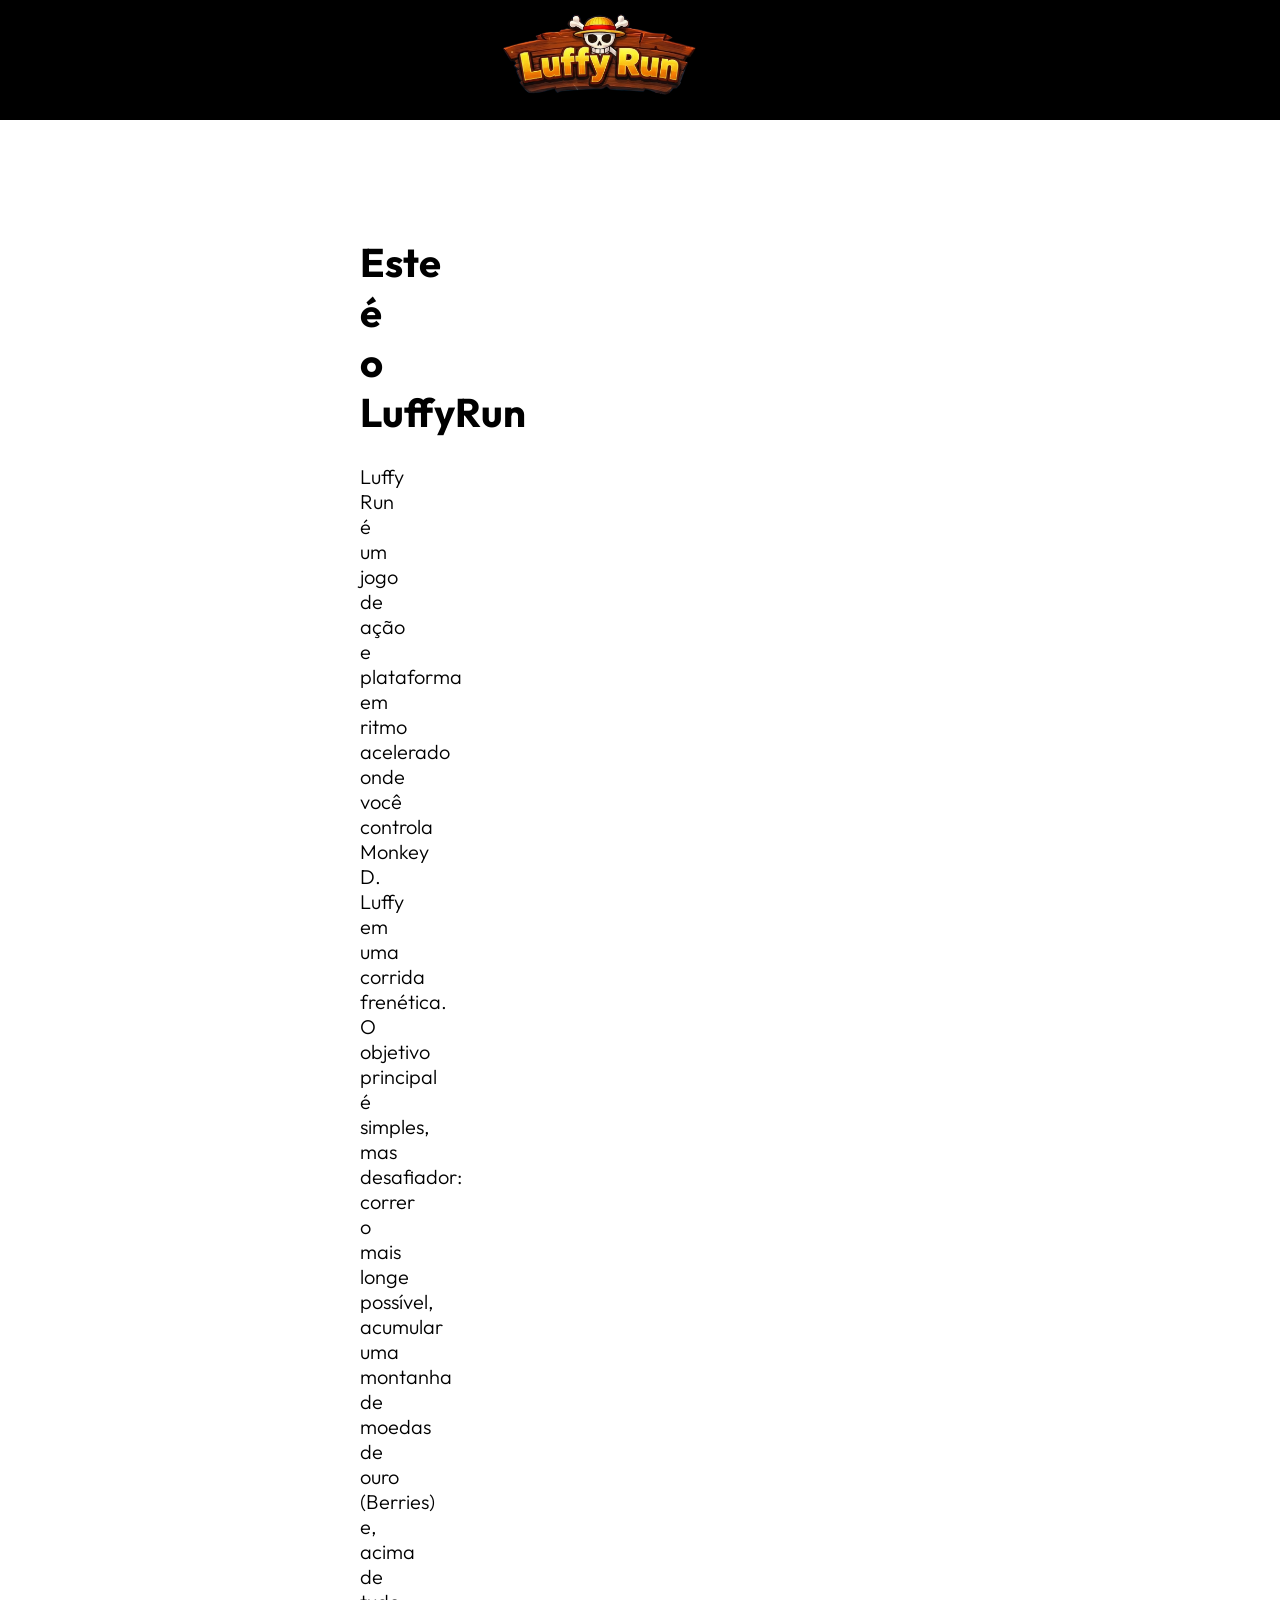
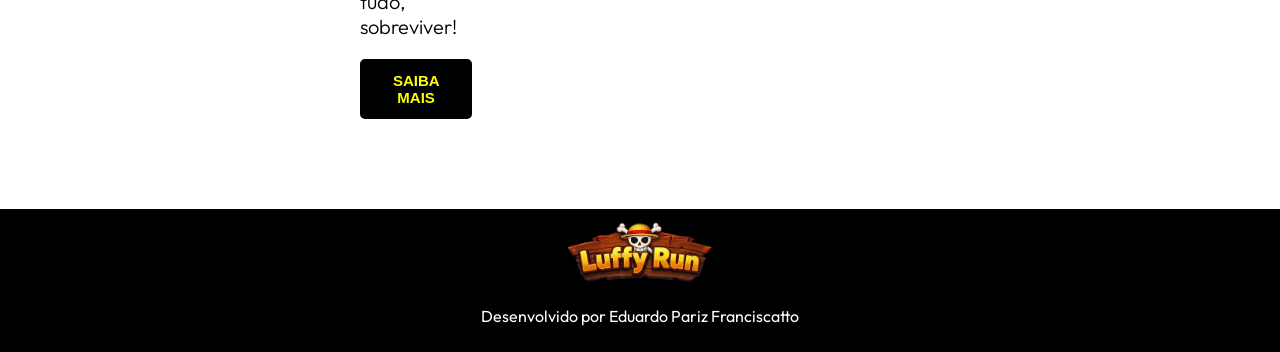
<file: index.html>
<!DOCTYPE html>
<html>
    <head>
        <meta charset="utf-8">
        <meta name="viewport" content="width=device-width,intial-scale=1">
        <title> LuffyRun</title>
        <link rel="stylesheet" type="text/css" href="style.css">
        <link rel="preconnect" href="https://fonts.googleapis.com">
        <link rel="preconnect" href="https://fonts.gstatic.com" crossorigin>
        <link href="https://fonts.googleapis.com/css2?family=Outfit:wght@100..900&display=swap" rel="stylesheet">
        <link rel="stylesheet" type="text/css" href="style.css">
    </head>
    <body>
        <header>
            <a href="index.html" title="home">
                <img src="imagens/LuffyRun.png" alt="luffyrun" title="luffyrun" class="logoimg">
            </a>
            <nav>
                <a href="index.html" title="home">HOME</a>
                <a href="sobre.html" title="Sobre">SOBRE</a>
                <a href="jogo.html" title="jogo">JOGO</a>
                <a href="historia.html" title="historia">HISTÓRIA</a>
                <a href="contato.html" title="contato">CONTATO</a>
            </nav>
        </header>
        <div class="grid-2">
            <div class="coluna-1"> <!--Caixa de texto-->
                 <h1> Este é o LuffyRun</h1>
            <p>
                Luffy Run é um jogo de ação e plataforma em ritmo acelerado onde você controla
                Monkey D. Luffy em uma corrida frenética. O objetivo principal é simples,
                mas desafiador: correr o mais longe possível, acumular uma montanha
                de moedas de ouro (Berries) e, acima de tudo, sobreviver!
            </p>
            <button class="botao1">
                SAIBA MAIS
            </button>

            </div>
            <div class="coluna-2"> <!--Imagem-->
                <img src="imagens/hero.png" alt="hero" title="hero" class="img" >
            </div>
        </div>
        <footer>
            <a href="index.html" title="home">
                <img src="imagens/LuffyRun.png" alt="luffyrun" title="luffyrun" class="logofooter">
            </a>
            <p>
                Desenvolvido por Eduardo Pariz Franciscatto
            </p>
        </footer>
    </body>
</html>
</file>
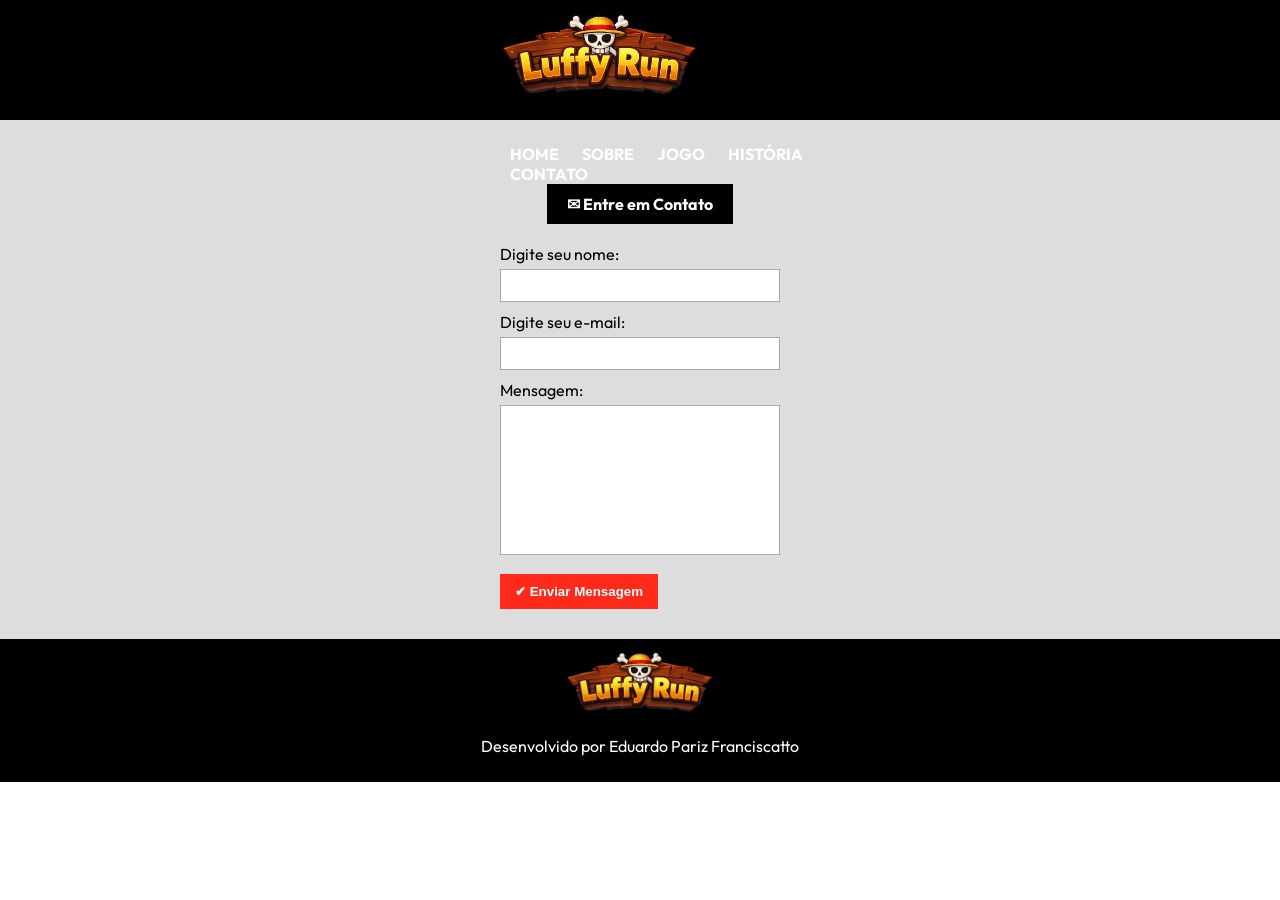
<file: contato.html>
<!DOCTYPE html>
<html>
    <head>
        <meta charset="utf-8">
        <meta name="viewport" content="width=device-width,intial-scale=1">
        <title> LuffyRun</title>
        <link rel="stylesheet" type="text/css" href="style.css">
        <link rel="preconnect" href="https://fonts.googleapis.com">
        <link rel="preconnect" href="https://fonts.gstatic.com" crossorigin>
        <link href="https://fonts.googleapis.com/css2?family=Outfit:wght@100..900&display=swap" rel="stylesheet">
        <link rel="stylesheet" type="text/css" href="style.css">
    </head>
    <body>
        <header>
            <a href="index.html" title="home">
                <img src="imagens/LuffyRun.png" alt="LuffyRun" title="LuffyRun" class="logoimg">
            </a>
            <nav>
                <a href="index.html" title="home">HOME</a>
                <a href="sobre.html" title="Sobre">SOBRE</a>
                <a href="jogo.html" title="jogo">JOGO</a>
                <a href="historia.html" title="historia">HISTÓRIA</a>
                <a href="contato.html" title="contato">CONTATO</a>
            </nav>
        </header>
        <div class="container">
            <div class="titulo">
                <span>✉ Entre em Contato</span>
            </div>
        <form>
            <label>Digite seu nome:</label>
            <input type="text">
            <label>Digite seu e-mail:</label>
            <input type="email">
            <label>Mensagem:</label>
            <textarea></textarea>
            <div class="botao">
                <button>✔ Enviar Mensagem</button>
            </div>
        </form>
    </div>

        <footer>
            <a href="index.html" title="home">
                <img src="imagens/LuffyRun.png" alt="LuffyRun" title="LuffyRun" class="logofooter">
            </a>
            <p>
                Desenvolvido por Eduardo Pariz Franciscatto
            </p>
        </footer>
    </body>
</html>
</file>
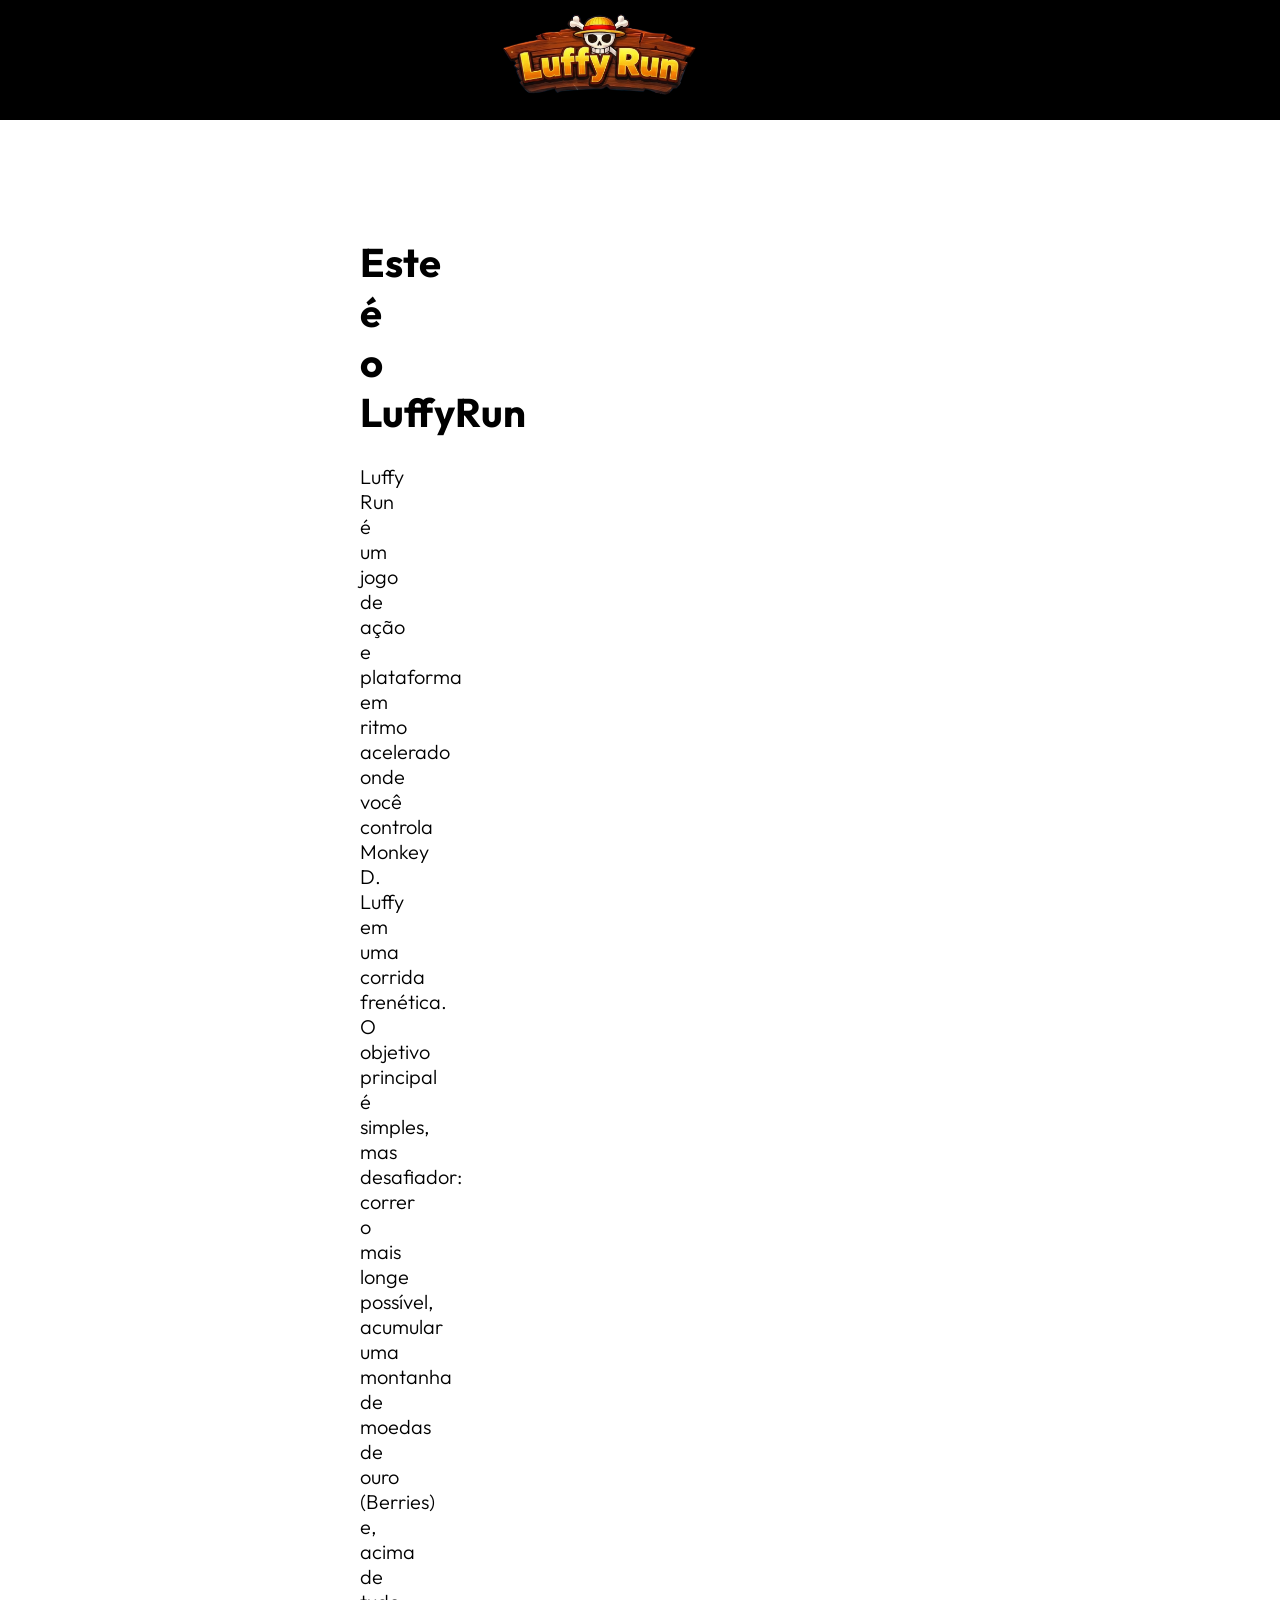
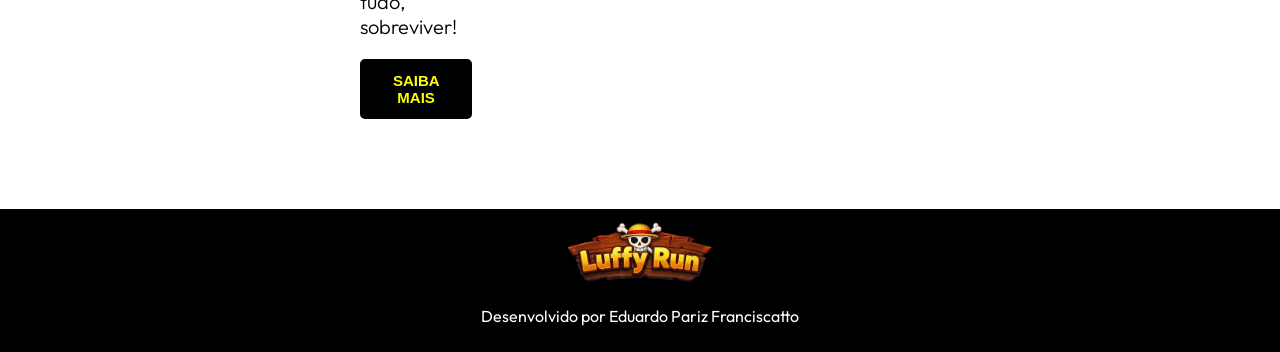
<file: historia.html>
<!DOCTYPE html>
<html>
    <head>
        <meta charset="utf-8">
        <meta name="viewport" content="width=device-width,intial-scale=1">
        <title> LuffyRun</title>
        <link rel="stylesheet" type="text/css" href="style.css">
        <link rel="preconnect" href="https://fonts.googleapis.com">
        <link rel="preconnect" href="https://fonts.gstatic.com" crossorigin>
        <link href="https://fonts.googleapis.com/css2?family=Outfit:wght@100..900&display=swap" rel="stylesheet">
        <link rel="stylesheet" type="text/css" href="style.css">
    </head>
    <body>
        <header>
            <a href="index.html" title="home">
                <img src="imagens/LuffyRun.png" alt="LuffyRun" title="LuffyRun" class="logoimg">
            </a>
            <nav>
                <a href="index.html" title="home">HOME</a>
                <a href="sobre.html" title="Sobre">SOBRE</a>
                <a href="jogo.html" title="jogo">JOGO</a>
                <a href="historia.html" title="historia">HISTÓRIA</a>
                <a href="contato.html" title="contato">CONTATO</a>
            </nav>
        </header>
        <div class="grid-2">
            <div class="coluna-1"> <!--Caixa de texto-->
                 <h1> Este é o LuffyRun</h1>
            <p>
                Luffy Run é um jogo de ação e plataforma em ritmo acelerado onde você controla
                Monkey D. Luffy em uma corrida frenética. O objetivo principal é simples,
                mas desafiador: correr o mais longe possível, acumular uma montanha
                de moedas de ouro (Berries) e, acima de tudo, sobreviver!
            </p>
            <button class="botao1">
                SAIBA MAIS
            </button>

            </div>
            <div class="coluna-2"> <!--Imagem-->
                <img src="imagens/hero.png" alt="hero" title="hero" class="img" >
            </div>
        </div>
        <footer>
            <a href="index.html" title="home">
                <img src="imagens/LuffyRun.png" alt="LuffyRun" title="LuffyRun" class="logofooter">
            </a>
            <p>
                Desenvolvido por Eduardo Pariz Franciscatto
            </p>
        </footer>
    </body>
</html>
</file>
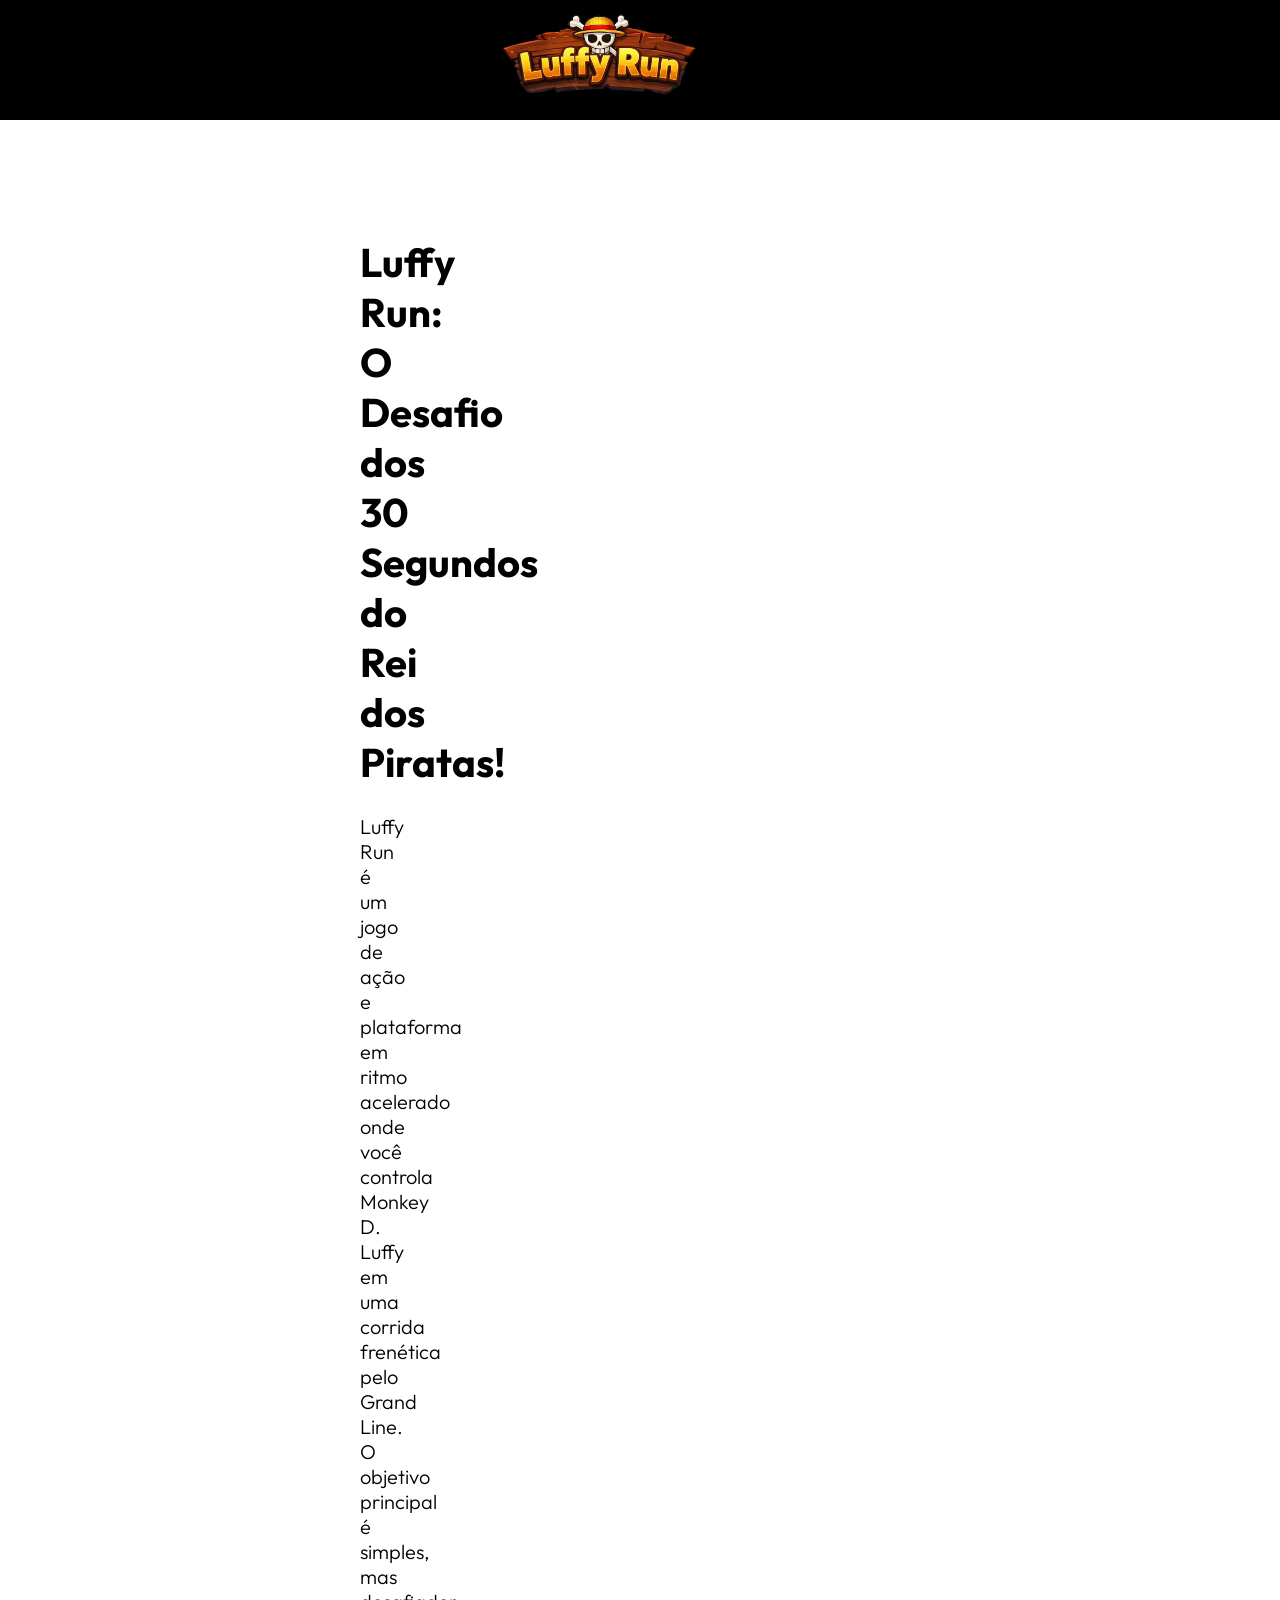
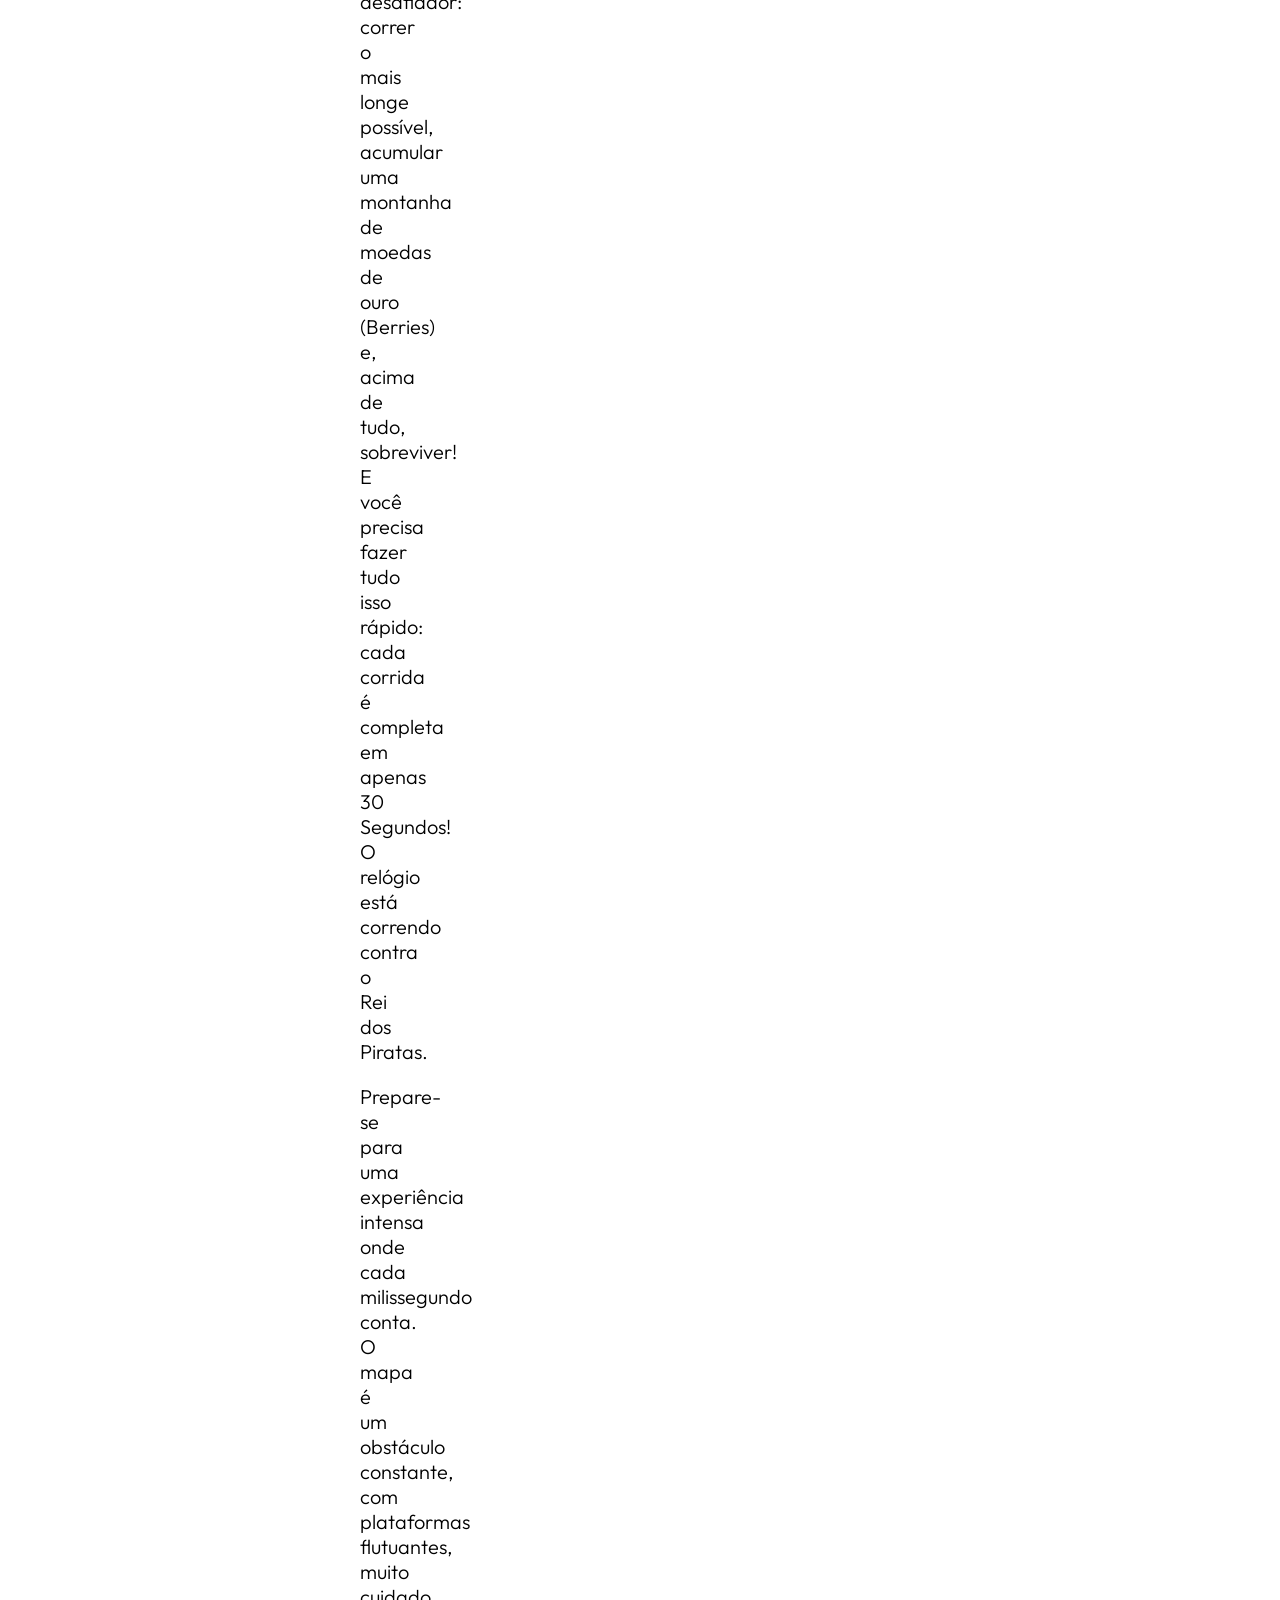
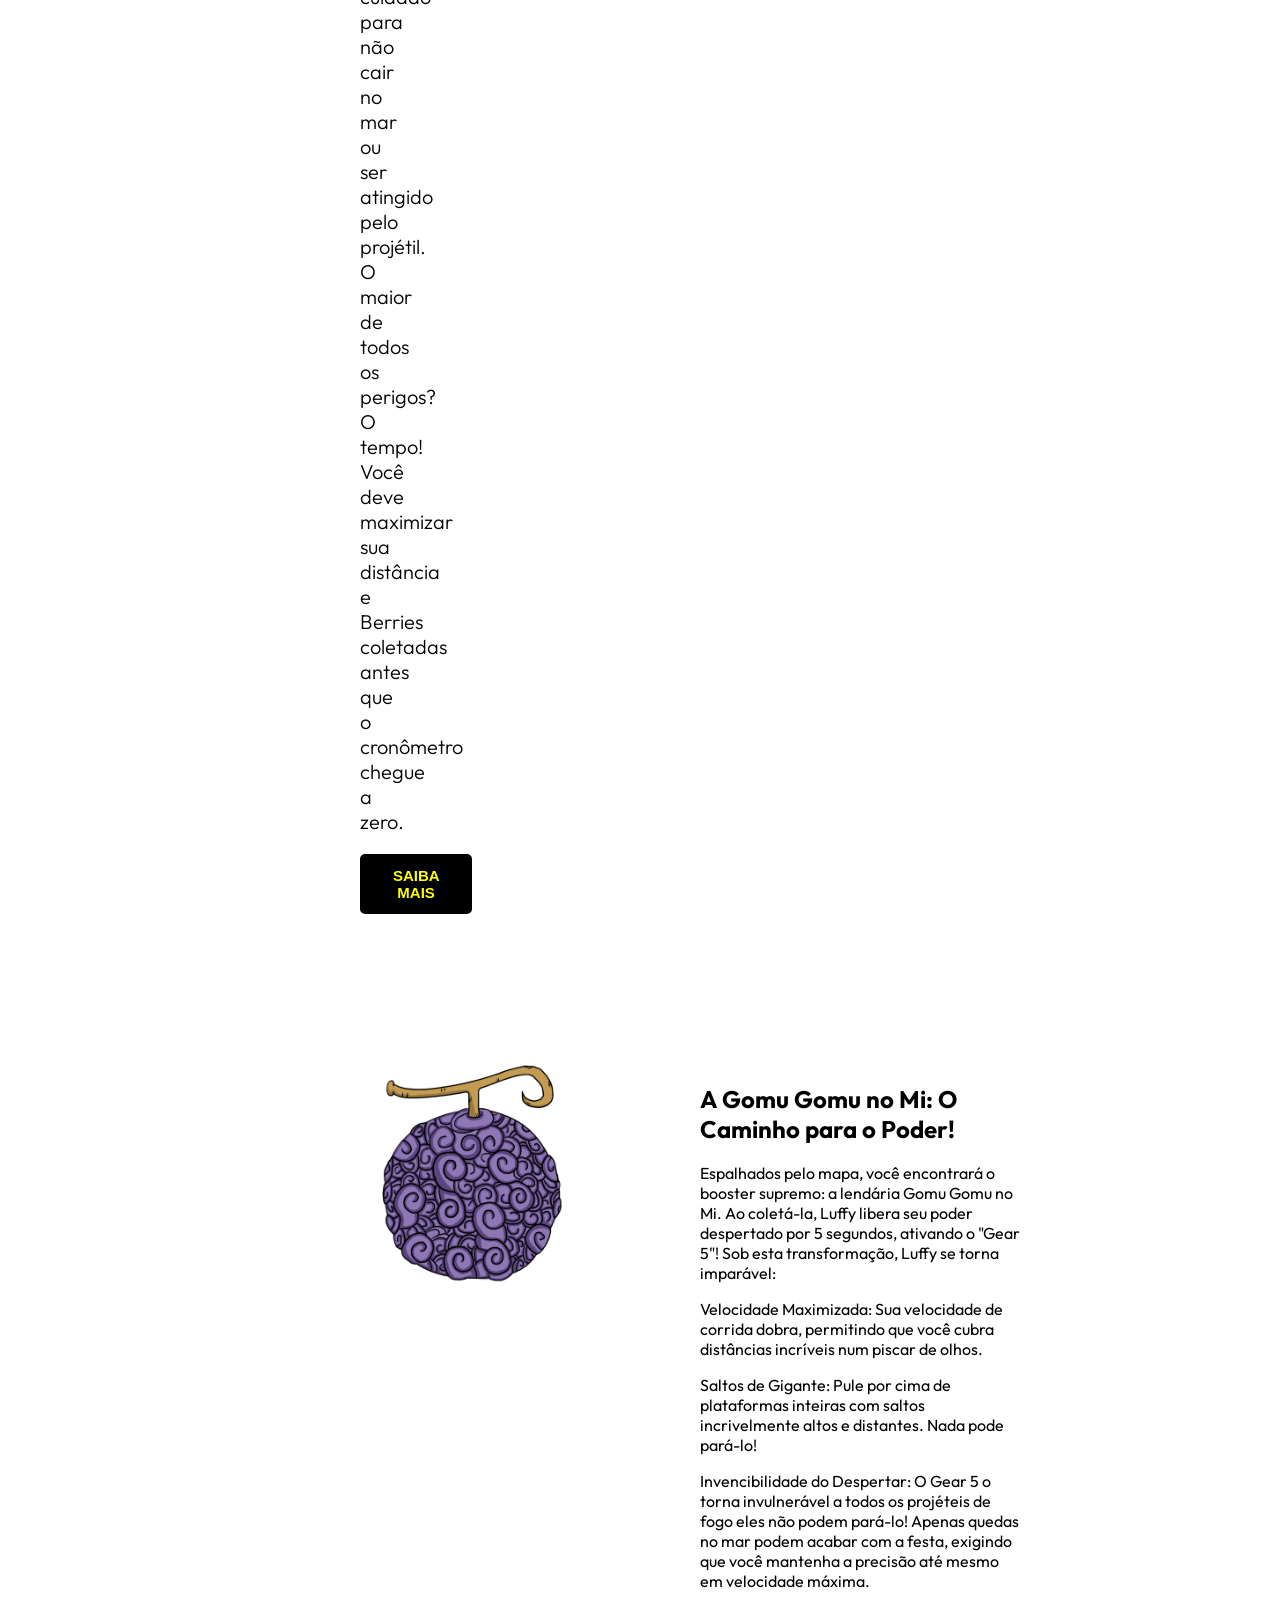
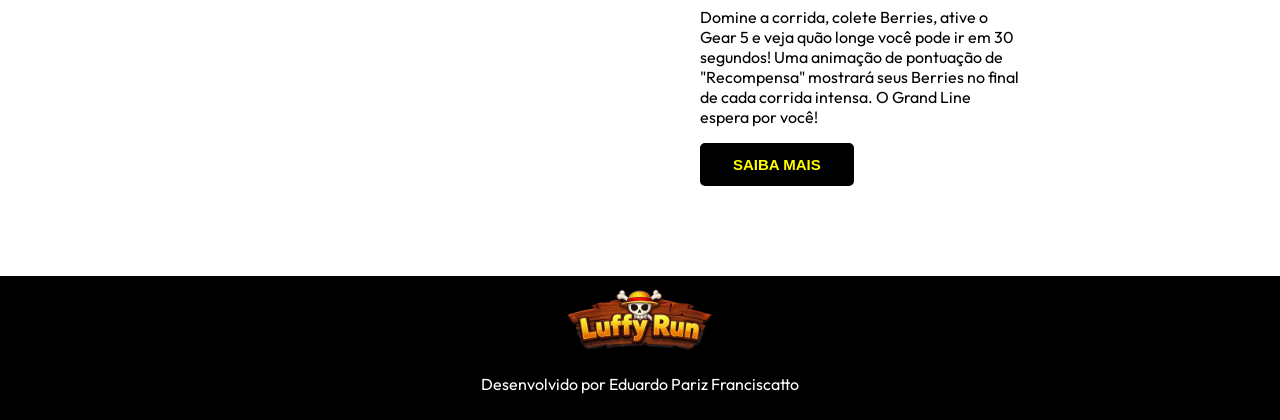
<file: sobre.html>
<!DOCTYPE html>
<html>
    <head>
        <meta charset="utf-8">
        <meta name="viewport" content="width=device-width,intial-scale=1">
        <title> LuffyRun</title>
        <link rel="stylesheet" type="text/css" href="style.css">
        <link rel="preconnect" href="https://fonts.googleapis.com">
        <link rel="preconnect" href="https://fonts.gstatic.com" crossorigin>
        <link href="https://fonts.googleapis.com/css2?family=Outfit:wght@100..900&display=swap" rel="stylesheet">
        <link rel="stylesheet" type="text/css" href="style.css">
    </head>
    <body>
        <header>
            <a href="index.html" title="home">
                <img src="imagens/LuffyRun.png" alt="LuffyRun" title="LuffyRun" class="logoimg">
            </a>
            <nav>
                <a href="index.html" title="home">HOME</a>
                <a href="sobre.html" title="Sobre">SOBRE</a>
                <a href="jogo.html" title="jogo">JOGO</a>
                <a href="historia.html" title="historia">HISTÓRIA</a>
                <a href="contato.html" title="contato">CONTATO</a>
            </nav>
        </header>
        <div class="grid-2">
            <div class="coluna-1"> <!--Caixa de texto-->
                 <h1> Luffy Run: O Desafio dos 30 Segundos do Rei dos Piratas!</h1>
            <p>
                Luffy Run é um jogo de ação e plataforma em ritmo acelerado onde você controla Monkey D. Luffy em uma corrida frenética pelo Grand Line.
                O objetivo principal é simples, mas desafiador: correr o mais longe possível, acumular uma montanha de moedas de ouro (Berries) e,
                acima de tudo, sobreviver! E você precisa fazer tudo isso rápido: cada corrida é completa em apenas 30 Segundos!
                O relógio está correndo contra o Rei dos Piratas.
            </p>
            <p>
                Prepare-se para uma experiência intensa onde cada milissegundo conta.
                O mapa é um obstáculo constante, com plataformas flutuantes,
                muito cuidado para não cair no mar ou ser atingido pelo projétil.
                
                O maior de todos os perigos? O tempo! Você deve maximizar sua distância e
                Berries coletadas antes que o cronômetro chegue a zero.
            </p>
            <button class="botao1">
                SAIBA MAIS
            </button>

            </div>
            <div class="coluna-2"> <!--Imagem-->
                <img src="imagens/telas.png" alt="telas" title="telas" class="img" >
            
            </div>
        </div>
        <Section>
            <div class="grid-3">
            <div class="coluna-3"> <!--Caixa de texto-->
                 <img src="imagens/gomugomu.png" alt="gomugomu" title="gomugomu" class="img" >
            

            </div>
            <div class="coluna-4"> <!--Imagem-->
                <h1>
                    A Gomu Gomu no Mi: O Caminho para o Poder!
                </h1>
                <p>
                    
                    Espalhados pelo mapa, você encontrará o booster supremo: a lendária Gomu Gomu no Mi.
                    Ao coletá-la, Luffy libera seu poder despertado por 5 segundos, ativando o "Gear 5"!
                    Sob esta transformação, Luffy se torna imparável:
                </p>
                <p>                  
                Velocidade Maximizada: Sua velocidade de corrida dobra, permitindo que você cubra distâncias
                incríveis num piscar de olhos.
                </p>
                <p>
                Saltos de Gigante: Pule por cima de plataformas inteiras 
                com saltos incrivelmente altos e distantes. Nada pode pará-lo!
                </p>
                <p>
                    Invencibilidade do Despertar: O Gear 5 o torna invulnerável a todos os projéteis de fogo eles
                não podem pará-lo! Apenas quedas no mar podem acabar com a festa, exigindo que você
                mantenha a precisão até mesmo em velocidade máxima.

                </p>
                <p>
                    Domine a corrida, colete Berries, ative o Gear 5 e veja quão longe você pode ir em 30 segundos!
                Uma animação de pontuação de "Recompensa" mostrará seus Berries 
                no final de cada corrida intensa. O Grand Line espera por você!
                </p>
                <button class="botao1">
                SAIBA MAIS
            </button>
            </div>
        </div>
        </Section>
        <footer>
            <a href="index.html" title="home">
                <img src="imagens/LuffyRun.png" alt="LuffyRun" title="LuffyRun" class="logofooter">
            </a>
            <p>
                Desenvolvido por Eduardo Pariz Franciscatto
            </p>
        </footer>
    </body>
</html>
</file>
<file: style.css>
body{
    font-family: Outfit;
    margin: 0;
}
header{
    width: 100%; /*largura */
    background-color: #000000; /*cor do fundo*/
    padding: 10px;
    box-sizing: border-box;
    padding-left: 500px;
    height: 120px;


}
header nav {
    float: right;
    margin-top: 40px;
    padding-right: 400px;
    
}
header nav a {
    text-decoration: none;
    color: #ffffff;
    margin: 10px;
    font-weight: bold;
    
}
header nav a:hover{
    color: #ffd102;
}

.img {
    width: 100%;
}
.logoimg {
    width: 200px;
}
.logofooter {
    width: 150px;
    justify-content: center;
}


.grid-2 {
    display: grid;
    grid-template-columns: 50% 50%;
    margin: 30px;
}
.grid-2 .coluna-1{
    padding: 30px;
    margin: 30px;
    padding-left: 300px;
    text-align: justify;
    font-size: 20px;
    font-weight: 300;
    place-items: center;


}
.grid-2 .coluna-2{
    margin: 30px;
    padding: 30px;
    padding-right: 200px;

    
}

.grid-3 {
    display: grid;
    grid-template-columns: 50% 50%;
    margin: 30px;
    
}
.grid-3 .coluna-3{
    padding: 30px;
    margin: 30px;
    padding-left: 300px;
    text-align: justify;
    font-size: 20px;
    font-weight: 300;
    place-items: center;


}
.grid-3 .coluna-4{
    margin: 30px;
    padding: 30px;
    padding-right: 200px;
    place-items: center;

    
}

.botao1 {
  background-color: black;
  color: yellow;
  padding: 10px 30px;
  border: solid;
  border-color: #000;
  border-radius: 5px;
  cursor: pointer;
  text-align: center;
  font-size: 15px;
  font-weight: bold;
  display: grid;
}
.botao1:hover{
    background-color: yellow;
  color: black;
}
footer{
    width: 100%; /*largura */
    background-color: #000000; /*cor do fundo*/
    padding: 10px;
    box-sizing: border-box;
    align-items: center;
    color: white;
    place-items: center;
    display: grid;

}

/*gpt*/

.container {
    background: #ddd;
    padding: 30px 500px 30px 500px;
    
}

.titulo {
  text-align: center;
  margin-bottom: 20px;
}

.titulo span {
  background: black;
  color: #fff;
  padding: 10px 20px;
  font-weight: bold;
  display: inline-block;
}

label {
  display: block;
  margin-top: 10px;
  margin-bottom: 5px;
}

input,
textarea {
  width: 100%;
  padding: 8px;
  border: 1px solid #aaa;
  box-sizing: border-box;
}

textarea {
  height: 150px;
  resize: none;
}

.botao {
  margin-top: 15px;
}

.botao button {
  background: #ff2a1a;
  color: white;
  border: none;
  padding: 10px 15px;
  font-weight: bold;
  cursor: pointer;
}

/*gpt*/


@media (max-width: 420px){

    header {
        text-align: center;
        height: 200px;
        display: inline-block;
    }
    header nav,section,aside{
        width: 100%;
    }
    header nav a{
        margin: 1px;
    }

}
</file>
